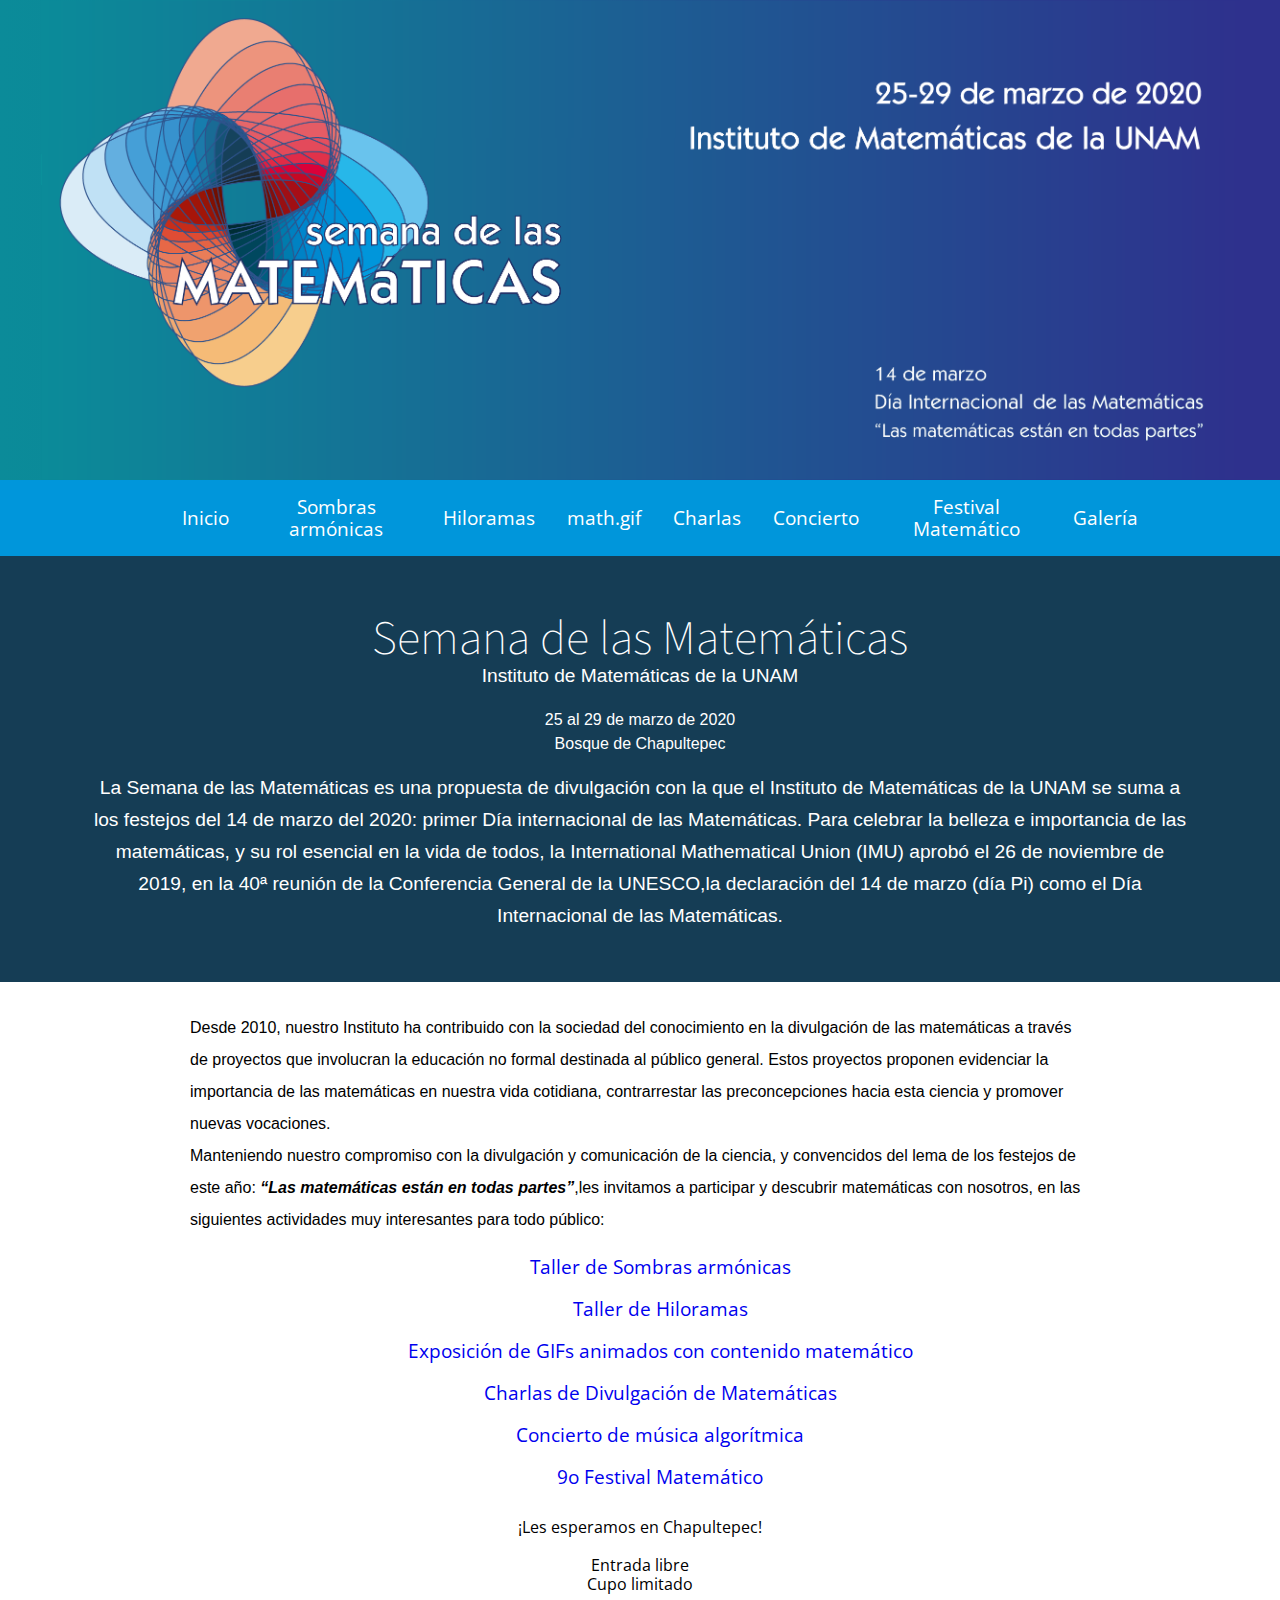
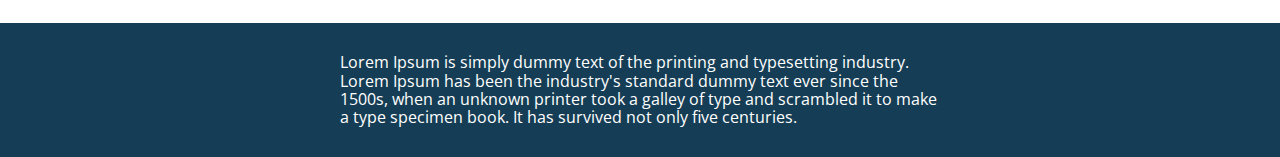
<file: semanamat/index.html>
<!DOCTYPE html>
<html lang="en">
<head>
    <meta charset="UTF-8">
    <meta name="viewport" content="width=device-width, initial-scale=1.0">
    <meta http-equiv="X-UA-Compatible" content="ie=edge">
    <title>Document</title>
    <link rel="stylesheet" href="css/normalize.css">
    <link href="https://fonts.googleapis.com/css?family=Source+Sans+Pro:200,400|Open+Sans&display=swap" rel="stylesheet">
    <link rel="stylesheet" href="css/styleim.css">
    
</head>
<body>
    <div class="h"><img src="imagenes/propuesta-semana-matematicas-05.png" alt="Imagen semana matemáticas">
    </div>
    <nav class="nav1">
        <ul class="nav1" >
            <div class="menu_bar">
                <div class="barras"></div>
                <div class="barras"></div>
                <div class="barras"></div>
            </div>
            <li class= "text-nav"><a href="/indexim.html">Inicio</a></li>
            <li class= "text-nav"><a href="#">Sombras armónicas</a></li>
            <li class= "text-nav"><a href="#">Hiloramas</a></li>
            <li class= "text-nav"><a href="/math.gif.html">math.gif</a></li>
            <li class= "text-nav"><a href="#">Charlas</a></li>
            <li class= "text-nav"><a href="#">Concierto</a></li>
            <li class= "text-nav"><a href="/festivalMatematico.html">Festival Matemático</a></li>
            <li class= "text-nav"><a href="#">Galería</a></li>
        </ul>
    </nav>
    <section class="Intro">
        <h1 class="cabecera">Semana de las Matemáticas</h1>
        <p class="intro container">Instituto de Matemáticas de la UNAM</p>
        <p class="intro container">25 al 29 de marzo de 2020</p>
        <p class="intro container">Bosque de Chapultepec</p>
        <p class="intro container">La Semana de las Matemáticas es una propuesta de divulgación con la que el Instituto de Matemáticas de la
         UNAM se suma a los festejos del 14 de marzo del 2020: primer Día internacional de las Matemáticas. Para celebrar la belleza e importancia de las matemáticas, y su rol esencial en la vida de todos, la International Mathematical Union (IMU) aprobó el 26 de noviembre de 2019, en la 40ª reunión de la Conferencia General de la UNESCO,la declaración del 14 de marzo (día Pi) como el Día Internacional de las Matemáticas.</p>
    </section>
    <div class="container">
        <div class="contenido">Desde 2010, nuestro Instituto ha contribuido con la sociedad del conocimiento en la divulgación de las matemáticas a través de proyectos que involucran la educación no formal destinada al público general. Estos proyectos proponen evidenciar la importancia de las matemáticas en nuestra vida cotidiana, contrarrestar las preconcepciones hacia esta ciencia y promover nuevas vocaciones.
        <p>Manteniendo nuestro compromiso con la divulgación y comunicación de la ciencia, y convencidos del lema de los festejos de este año:
        <span>“Las matemáticas están en todas partes”</span>,les invitamos a participar y descubrir matemáticas con nosotros, en las siguientes actividades muy interesantes para todo público:</p>
        </div>
        <nav class="lista-actividades">
            <ul>
                <li class= "text-lista"><a href="/indexim.html">Taller de Sombras armónicas</a></li>
                <li class= "text-lista"><a href="#">Taller de Hiloramas</a></li>
                <li class= "text-lista"><a href="/math.gif.html">Exposición de GIFs animados con contenido matemático</a></li>
                <li class= "text-lista"><a href="#">Charlas de Divulgación de Matemáticas</a></li>
                <li class= "text-lista"><a href="#">Concierto de música algorítmica</a></li>
                <li class= "text-lista"><a href="/festivalMatematico.html">9o Festival Matemático</a></li>
            </ul>
        </nav>
        <p class="center margin">¡Les esperamos en Chapultepec!</p>  
        <p class="center">Entrada libre</p>  
        <p class="center">Cupo limitado</p> 
    </div>
    <footer>
        <div class="footer">Lorem Ipsum is simply dummy text of the printing and typesetting industry. Lorem Ipsum has been the industry's standard dummy text ever since the 1500s, when an unknown printer took a galley of type and scrambled it to make a type specimen book. It has survived not only five centuries.</div>
    </footer>
    <script src=js/menu.js></script>
</body>
</html>
</file>
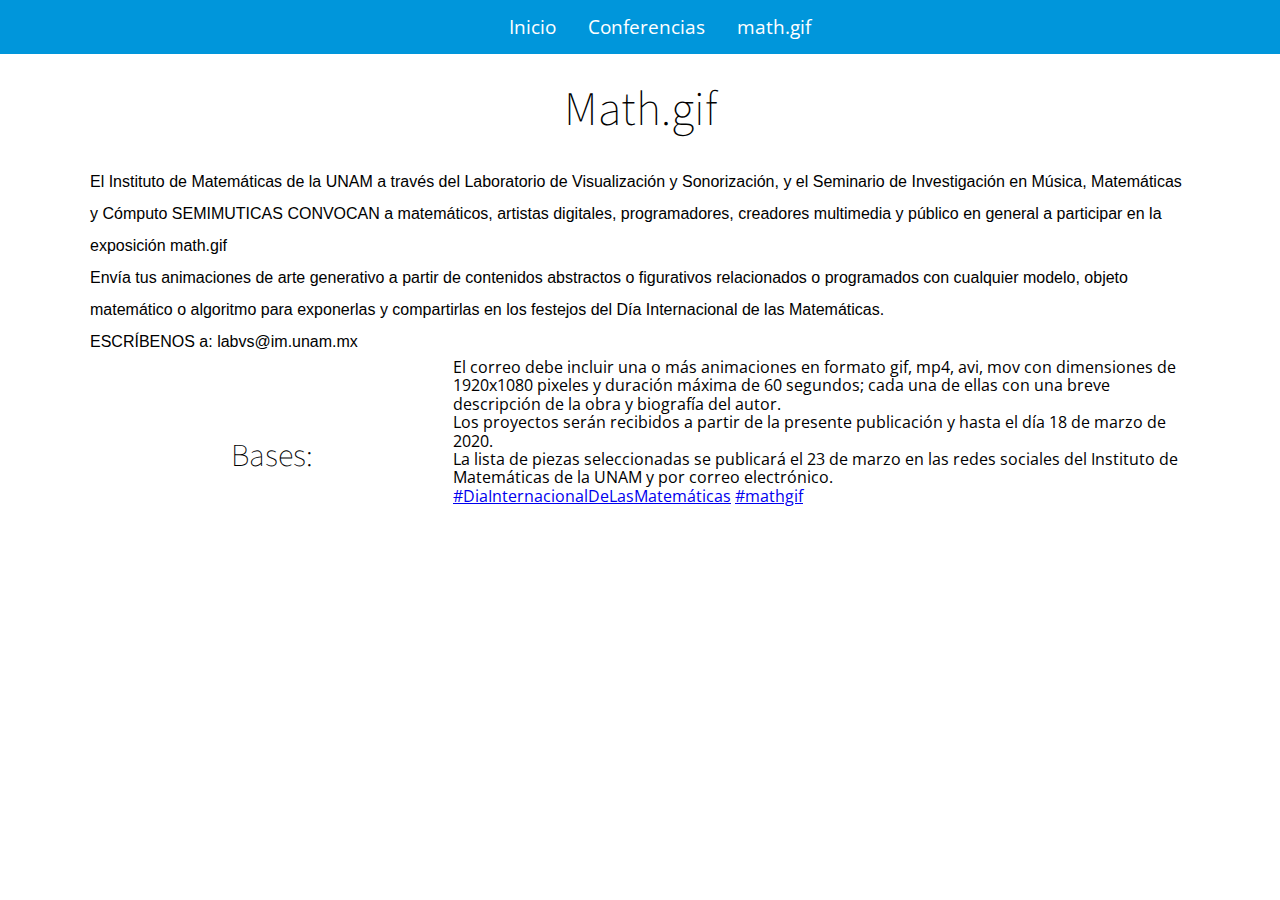
<file: semanamat/math.gif.html>
<!DOCTYPE html>
<html lang="en">
<head>
    <meta charset="UTF-8">
    <meta name="viewport" content="width=device-width, initial-scale=1.0">
    <meta http-equiv="X-UA-Compatible" content="ie=edge">
    <title>Document</title>
    <link rel="stylesheet" href="css/normalize.css">
    <link href="https://fonts.googleapis.com/css?family=Source+Sans+Pro:200,400|Open+Sans&display=swap" rel="stylesheet">
    <link rel="stylesheet" href="css/styleim.css">
    
</head>
<body>
    <!-- <div class="h-interno"><img src="imagenes/propuesta-semana-matematicas-05.png" alt="workshop">
    </div> -->
    <nav class="nav1">
        <ul class="nav1" >
            <li class= "text-nav"><a href="/indexim.html">Inicio</a></li>
            <li class= "text-nav"><a href="#">Conferencias</a></li>
            <li class= "text-nav"><a href="/math.gif.html">math.gif</a></li>
        </ul>
    </nav>
    <section class="math-secc container">
        <h1 class="cabecera-interneas">Math.gif</h1>
        <p>El Instituto de Matemáticas de la UNAM a través del Laboratorio de Visualización y Sonorización, y el Seminario de Investigación en Música, Matemáticas y Cómputo SEMIMUTICAS CONVOCAN a matemáticos, artistas digitales, programadores, creadores multimedia y público en general a participar en la exposición math.gif</p> 

        <p>Envía tus animaciones de arte generativo a partir de contenidos abstractos o figurativos relacionados o programados con cualquier modelo, objeto matemático o algoritmo para exponerlas y compartirlas en los festejos del Día Internacional de las Matemáticas.
         </p> 
         <p>ESCRÍBENOS a: labvs@im.unam.mx</p>
    </section>
    <div class="dirigido container">
        <div class="hijo">
            <h3>Bases:</h3>
        </div>
        <div class="hijo">
            <p>El correo debe incluir una o más animaciones en formato gif, mp4, avi, mov con dimensiones de 1920x1080 pixeles y duración máxima de 60 segundos; cada una de ellas con una breve descripción de la obra y biografía del autor.</p>
            <p>Los proyectos serán recibidos a partir de la presente publicación y hasta el día 18 de marzo de 2020.</p>
            <p>La lista de piezas seleccionadas se publicará el 23 de marzo en las redes sociales del Instituto de Matemáticas de la UNAM y por correo electrónico.</p>
            <p><a href="https://www.facebook.com/hashtag/diainternacionaldelasmatem%C3%A1ticas?source=feed_text&epa=HASHTAG&__tn__=*NK-R">#DiaInternacionalDeLasMatemáticas</a> 
            <a href="https://www.facebook.com/hashtag/diainternacionaldelasmatem%C3%A1ticas?source=feed_text&epa=HASHTAG&__tn__=*NK-R">#mathgif</a></p>
        </div>
        

    </div>

</body>
</html>
</file>
<file: semanamat/css/styleim.css>
body{
    font-family: 'Open Sans', sans-serif;
}

h1,h2,h3 {
    font-family: "Source Sans Pro";
    font-weight: 200;
    font-size: 3rem;
}
h3 {
    font-size: 2rem;
}
p{
    margin:0;
}
.container {
    margin: auto;
    max-width: 1100px;
}

.h,
.h-interno{
    Display:flex;
    justify-content: center;
    background: rgb(11,139,153);
    background: linear-gradient(90deg, rgba(11,139,153,1) 0%, rgba(13,134,152,1) 20%, rgba(46,49,141,1) 70%, rgba(46,49,141,1) 100%);
    color: #fff;
    margin:none;
    padding:0;           
}

.h img{
    max-width: 1200px;
    width: 100%;
}
.h-interno img{
    max-width: 800px;
    width: 100%;
}
/*Navegacion*/

.nav1{
    background: #0096DB;
    display: flex;
    justify-content: center;
}
ul{
    margin:0;
}
.text-nav{
    list-style: none;
    padding:1rem;
    font-size: 1.2rem;
    max-width: 150px;
    display: flex;
    align-items: center;
    text-align: center;
}
.text-nav a{
    color: #fff;
    text-decoration: none;
}

.text-nav:hover{
    background: #153D55; 

}
.menu_bar{
    display: none;
}

@media screen and (max-width:800px){
    .nav1{
        width: 80%;
        height: 100%;
        margin: 0;
        padding: 0;
        position: fixed;
        top:0;
        left:0;
        display:block;
    }
    .text-nav{
        text-align: left;
        border-bottom: 1px solid #9ed8ff;
        max-width: 100%;
    }
    .menu_bar{
        display:block;
    }
    .barras{
        width: 70px;
        height: 7px;
        background-color: #fff;
        margin: 7px;
    }
}
.Intro{
    background: #153D55;
    font-family: 'Source Sans Pro';
    font-weight: 400;
    color: #fff;
    margin: 0;
}
.cabecera{
    margin: 0;
    padding-top: 3.5rem;  
    text-align: center;
}
.cabecera-interneas{
    justify-content: center;
    display: flex;
    margin: 0;
    padding-top: 2.5rem;
    margin-bottom: 2.5rem;   
}

p.intro{
    max-width: 1100px;
    line-height: 2rem;
    text-align: center;
    margin:0 auto;
    font-size: 1.2rem;
    font-family: Arial, Helvetica, sans-serif;
}

p.intro:last-child{
    padding-bottom:  50px;
}

p.intro:first-of-type{
    line-height: 1rem;
    padding-bottom: 20px;
}
p.intro:nth-child(2){
    line-height: 1rem;
}

p.intro:nth-child(3){
    line-height: 2rem;
    font-size: 1rem;
}

p.intro:nth-child(4){
    line-height: 1rem;
    padding-bottom:  20px;
    font-size: 1rem;
}

.dirigido p span{
    font-weight:bold;
    font-family: Arial, Helvetica, sans-serif;
}
@media screen and (min-width: 768px){
    .dirigido{
        display: grid;
        grid-template-columns: 33% 67%;
        
    }
    .hijo h3{
        display: flex;
        align-items: center;
        justify-content: center;
        margin: 5rem 0;
    }
}
/*contenido*/

.contenido{
    max-width: 900px;
    line-height: 2rem;
    text-align: left;
    margin: 30px auto;
    margin-bottom: 10px;
    font-size: 1rem;
    font-family: Arial, Helvetica, sans-serif;
    
}
span{
    font-style: italic;
    font-weight: bold;
    text-align: center;
}

.math-secc{
    font-weight: 400;
    color:black ;
    max-width: 1100px;
    line-height: 2rem;
    text-align: left;
    font-size: 1rem;
    font-family: Arial, Helvetica, sans-serif;
    padding-bottom:  0px;
}
.text-lista{
    list-style: none;
    text-align: center;
    padding: 10px;
}
.text-lista a{
    text-decoration: none;
    font-size: 1.2rem;
}
.center{
    text-align: center;
}
.margin{
    margin: 20px;
}
footer{
    background-color: #153D55;
    color:#fff;
    padding:30px;
    margin: 30px 0 0 0;
    max-width: 100%;
}
.footer{
    margin:auto;
    max-width: 600px;
}
</file>
